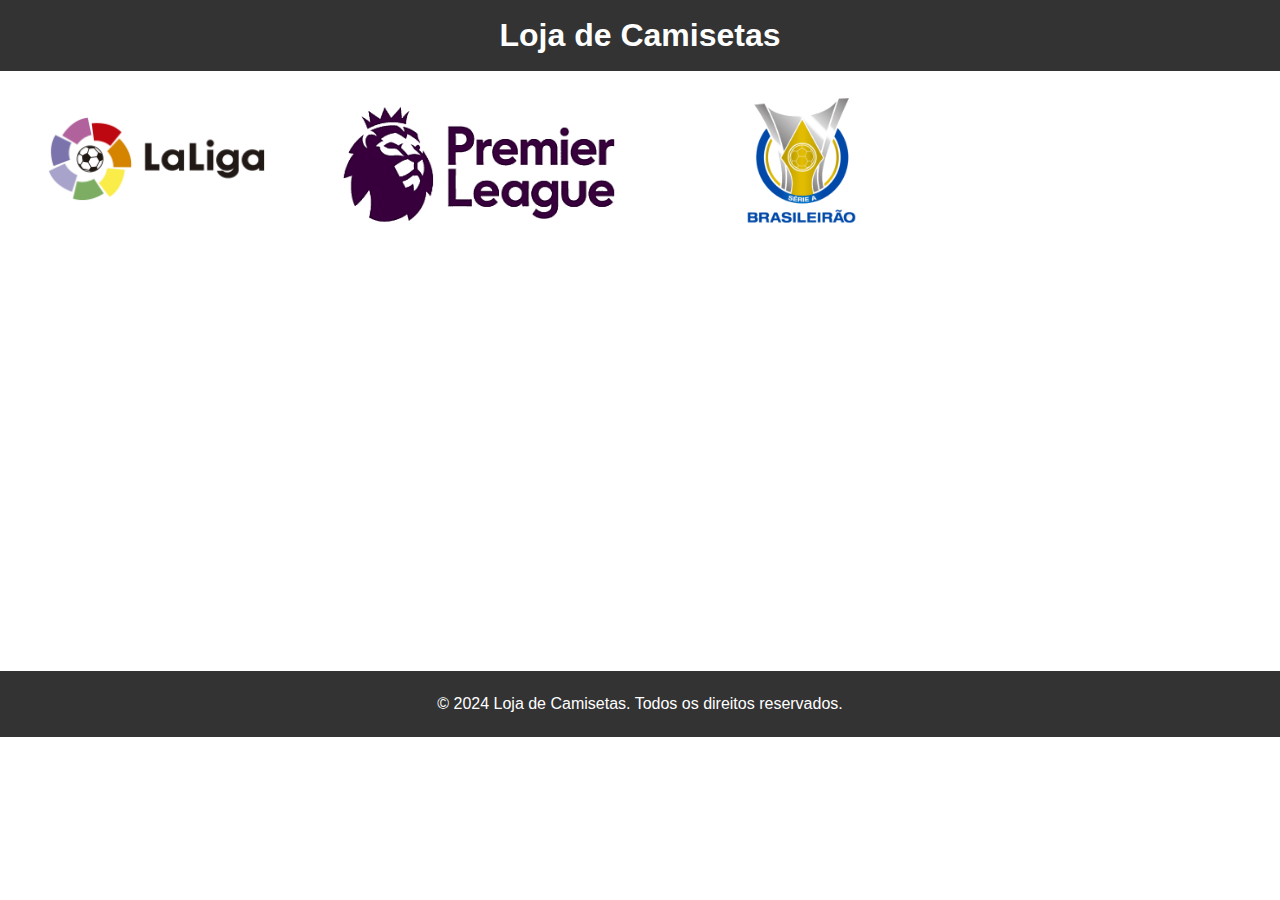
<file: index.html>
<!DOCTYPE html>
<html lang="pt-br">
<head>
    <meta charset="UTF-8">
    <meta name="viewport" content="width=device-width, initial-scale=1.0">
    <title>Loja de Camisetas</title>
    <link rel="stylesheet" href="style-paginaInicial.css">
</head>
<body>
    <header>
        <div class="container">
            <h1>Loja de Camisetas</h1>
        </div>
    </header>

    <div class="ligas">
        <a href="laliga.html">
            <img src="imagens/la-liga.png" alt="la-liga">
        </a>
        <a href="premiere.html">
            <img src="imagens/premiere/premier-league.png" alt="premier-league">
        </a>
        <a href="brasileirao.html">
            <img src="imagens/brasileirao.png" alt="brasileirao">
        </a>
    </div>
   
<footer>
    <div class="container">
        <p>&copy; 2024 Loja de Camisetas. Todos os direitos reservados.</p>
    </div>
</footer>
</body>
</html>
</file>
<file: style-paginaInicial.css>
* {
    margin: 0;
    padding: 0;
    box-sizing: border-box;
}

body {
    font-family: Arial, sans-serif;
    line-height: 1.6;
    color: #333;
}

.container {
    width: 90%;
    max-width: 1200px;
    margin: 0 auto;
}

header {
    background: #333;
    color: white;
    padding: 10px 0;
}

header h1 {
    text-align: center;
}

nav ul {
    list-style: none;
    display: flex;
    justify-content: center;
    gap: 20px;
}

nav ul li a {
    color: white;
    text-decoration: none;
    padding: 5px 10px;
}

.ligas {
    display: grid;
    grid-template-columns: repeat(auto-fill, minmax(300px, 1fr));
    gap: 10px; /* espaçamento entre as imagens */
}

.ligas img {
    width: 100%;
    height: auto;
}

footer {
    margin-top: 30%;
    background: #333;
    color: white;
    text-align: center;
    padding: 20px 0;
}
</file>
